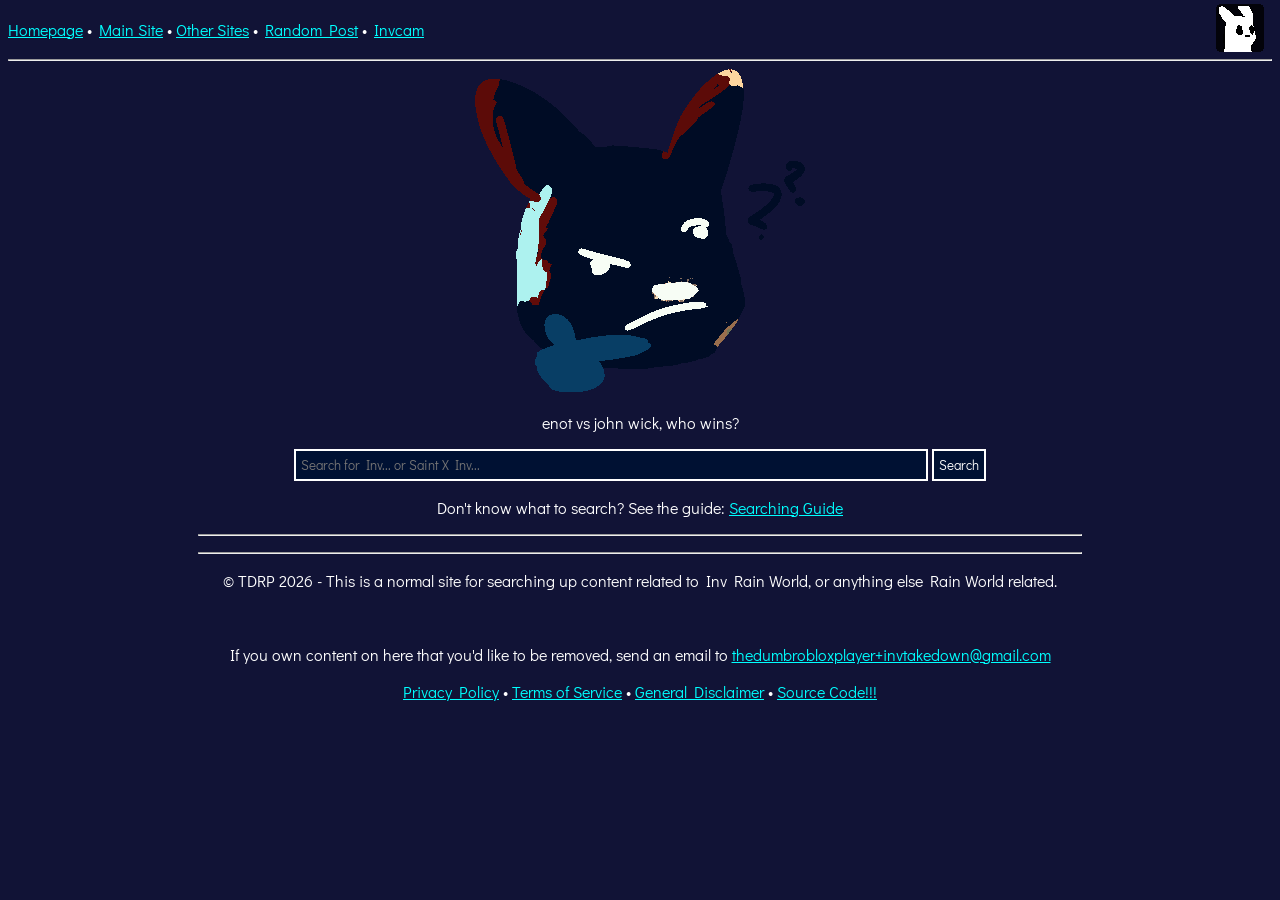
<file: index.html>
<!DOCTYPE html>
<html lang="en-US">
	<head>
		<title>enot621 - Homepage</title>
		<link rel="stylesheet" href="stylesheet.css">
		<link rel="preconnect" href="https://fonts.googleapis.com">
		<link rel="preconnect" href="https://fonts.gstatic.com" crossorigin>
		<link href="https://fonts.googleapis.com/css2?family=Didact+Gothic&family=DotGothic16&family=Pixelify+Sans:wght@400..700&family=Press+Start+2P&display=swap" rel="stylesheet">
		<link rel="icon" type="image/png" href="assets/icon.png">
		<meta name="keywords" content="Inv, Enot, Rain World, Saint">
		<meta name="author" content="TDRP">
		<meta name="description" content="looking for little old me? admit it, you missed me~">
		<meta name="viewport" content="width=device-width, initial-scale=1.0">
		<meta charset="utf-8">
		<script src="user.js"></script>
	</head>
	<body>
		<div class="topbar">
			<a href="index.html">Homepage</a> &bullet;
			<a href="https://tdrbot.github.io">Main Site</a> &bullet;
			<a href="https://tdrbot.github.io/projects">Other Sites</a> &bullet;
			<a href="random.html">Random Post</a> &bullet;
			<a href="https://www.youtube.com/watch?v=dQw4w9WgXcQ">Invcam</a>
			<a href="user.html"><img class="pfp-topbar" id="pfpUser" src="assets/pfp_surv.png" height="38px"></a>
		</div>
		<hr>
		<div class="center homepage">
			<div class="mascot-temp" id="mascot"></div>
			<p id="blurbHomepage"></p>
			<input style="width: 70%" type="text" id="searchInput" placeholder="Search for Inv... or Saint X Inv..." onkeydown="if(event.key === 'Enter') { searchMods(); }"> <button type="submit" onclick="searchMods();">Search</button>
			<br>
			<p>Don't know what to search? See the guide: <a href="guide-search.html">Searching Guide</a></p>
			<hr>
			<div id="modGrid" class="mod-grid"></div>
			<hr>
			<p>&copy; TDRP 2026 - This is a normal site for searching up content related to Inv Rain World, or anything else Rain World related.</p>
			<br>
			<p>If you own content on here that you'd like to be removed, send an email to <a href="mailto:thedumbrobloxplayer+invtakedown@gmail.com">thedumbrobloxplayer+invtakedown@gmail.com</a></i></p>
			<a href="privacy.html">Privacy Policy</a> &bullet;
			<a href="tos.html">Terms of Service</a> &bullet;
			<a href="disclaimer.html">General Disclaimer</a> &bullet;
			<a href="https://github.com/TDRBot/enot621">Source Code!!!</a>
		</div>
		<script src="search.js"></script>
		<script>
			let blurbs = [
				"Browse the Invternet... with no ads!",
				"Inv? Yes. Saint? Yes. Saint X Inv? Hmmm... I haven't decided yet.",
				"If you mistook this for another site... Sorry, I guess?",
				"Three feet yet big it's an Enot. They're waiting for the call of Andrew.",
				"Thanks, Andrew.",
				"sofanthiel",
				"\"Enot was never actually intended to be in the final version of Rain World: Downpour. Initially, AndrewFM created them as a more 'challenging' and 'silly' version of the Artificer campaign when we were first making the MSC mod back in 2017. However, our playtesters (having played Artificer right before) thought the campaign was too harsh for even the hardiest of Rain World players (Admittedly, as said before, the Inv campaign was made as a joke during 2017), and most of the dev team thought of deleting their entire campaign mid-way through development in favor of developing other campaigns such as the aforementioned Artificer and Saint campaign. However, AndrewFM was pretty persistent in keeping them in the game that eventually the rest of us conceded, and they ended up in the final version of More Slugcats. Thanks, Andrew,\" - riv otter",
				"AndrewFM egg > Chicken egg",
				"Nobody here but us slugcats!",
				"So my plans are RUINED because the website was REJECTED because APPARENTLY Inv isn't a \"\"\"real person,\"\"\" anyways here's the website.",
				"Yeah, Inv and Saint are gay. Keep scrolling.",
				"This website reuses code from <a href=\"https://github.com/TDRBot/undertale-mod-browser\" target=\"_blank\">UNDERTALE Mod Browser</a>.",
				"TDRP officially marries Inv TODAY!!!",
				"Plantex likes Saint. TDRP likes Inv. Inv X Saint? Plantex X TDRP? Hmmm... /j",
				"This website is such a waste of time and money lol.",
				"Gentle Rain World fans, welcome to enot621.",
				"Rule number one of enot621: You do not talk about enot621.<br>Rule number two of enot621: You do NOT talk about enot621.",
				"Rule number three of enot621: If someone yells \"Oh my gosh! e621!\", contacts the creator regarding the name, or leaves the site regarding the name, tell them the satire.",
				"Fourth rule of enot621: Only one guy operates the website.",
				"Fifth rule of enot621: One post at a time, fellas.",
				"Sixth rule of enot621: No <i>questionable</i> apparatuses or intentions.",
				"Seventh rule of enot621: The site will operate as long as it has to.",
				"And the eighth, and final rule for enot621: If this is your first time on the site, you have to view a post.",
				"He's the wawa boy with the wawa brigade.",
				"Five Pebbsi: Triple Affirmative. Now comes in three delicious flavors.<br><br>Would you like to try a sample?",
				"I genuinely wonder how many people can mistake this for another website.",
				"<img src=\"assets/pfp_enot1.png\">",
				"good night, <b><i>gamer...</i></b>",
				"goodbye, <b><i>gamer...</i></b>",
				"game over, <b><i>gamer...</i></b>",
				"rest in piece, <b><i>gamer...</i></b>",
				"rest in piss, <b><i>gamer...</i></b>",
				"?ploo",
				"<i>looking for little old me? admit it, you missed me~</i>",
				"Inv doesn't get any women because they don't go to the gym.",
				"\"guy who pronounced .png as 'dot pinge'\" - Toby Fox",
				"enot621 > e621",
				"Wordle 1,974 5/6<br><br>⬛🟩⬛⬛⬛<br>⬛⬛🟩⬛⬛<br>⬛⬛⬛⬛⬛<br>⬛⬛⬛🟨🟨<br>🟩🟩🟩🟩🟩",
				"enot vs john wick, who wins?",
				"X, the everything app got nothing on enot621 (trademarked)",
				"i can literally write whatever i want",
				"<a href=\"https://rainworld.miraheze.org/wiki/Inv\">https://rainworld.miraheze.org/wiki/Inv</a>"
			]
			
			let random = Math.floor(Math.random() * blurbs.length);
			
			document.getElementById('blurbHomepage').innerHTML = blurbs[random]
		</script>
		<script src="mascot.js"></script>
	</body>
</html>
</file>
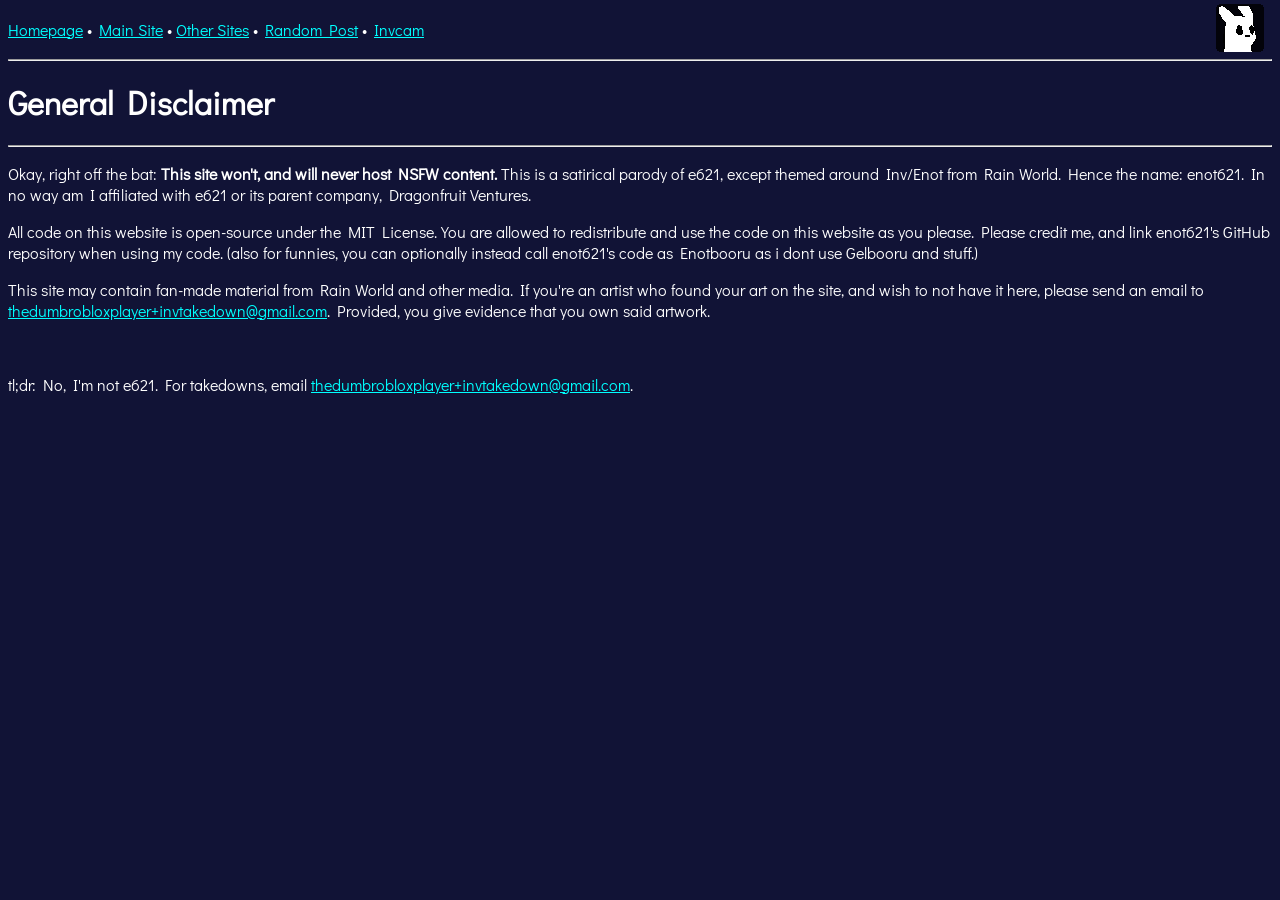
<file: disclaimer.html>
<!DOCTYPE html>
<html lang="en-US">
	<head>
		<title>enot621 - Disclaimer</title>
		<link rel="stylesheet" href="stylesheet.css">
		<link rel="preconnect" href="https://fonts.googleapis.com">
		<link rel="preconnect" href="https://fonts.gstatic.com" crossorigin>
		<link href="https://fonts.googleapis.com/css2?family=Didact+Gothic&family=DotGothic16&family=Pixelify+Sans:wght@400..700&family=Press+Start+2P&display=swap" rel="stylesheet">
		<link rel="icon" type="image/png" href="assets/icon.png">
		<meta name="keywords" content="Inv, Enot, Rain World, Saint">
		<meta name="author" content="TDRP">
		<meta name="description" content="looking for little old me? admit it, you missed me~">
		<meta name="viewport" content="width=device-width, initial-scale=1.0">
		<meta charset="utf-8">
		<script src="user.js"></script>
	</head>
	<body>
		<div class="topbar">
			<a href="index.html">Homepage</a> &bullet;
			<a href="https://tdrbot.github.io">Main Site</a> &bullet;
			<a href="https://tdrbot.github.io/projects">Other Sites</a> &bullet;
			<a href="random.html">Random Post</a> &bullet;
			<a href="https://www.youtube.com/watch?v=dQw4w9WgXcQ">Invcam</a>
			<a href="user.html"><img class="pfp-topbar" id="pfpUser" src="assets/pfp_surv.png" height="38px"></a>
		</div>
		<hr>
		<h1>General Disclaimer</h1>
		<hr>
		<p>Okay, right off the bat: <b>This site won't, and will never host NSFW content.</b> This is a satirical parody of e621, except themed around Inv/Enot from Rain World. Hence the name: enot621. In no way am I affiliated with e621 or its parent company, Dragonfruit Ventures.</p>
		<p>All code on this website is open-source under the MIT License. You are allowed to redistribute and use the code on this website as you please. Please credit me, and link enot621's GitHub repository when using my code. (also for funnies, you can optionally instead call enot621's code as Enotbooru as i dont use Gelbooru and stuff.)</p>
		<p>This site may contain fan-made material from Rain World and other media. If you're an artist who found your art on the site, and wish to not have it here, please send an email to <a href="mailto:thedumbrobloxplayer+invtakedown@gmail.com">thedumbrobloxplayer+invtakedown@gmail.com</a>. Provided, you give evidence that you own said artwork.</p>
		<br>
		<p>tl;dr: No, I'm not e621. For takedowns, email <a href="mailto:thedumbrobloxplayer+invtakedown@gmail.com">thedumbrobloxplayer+invtakedown@gmail.com</a>.</p>
	</body>
</html>
</file>
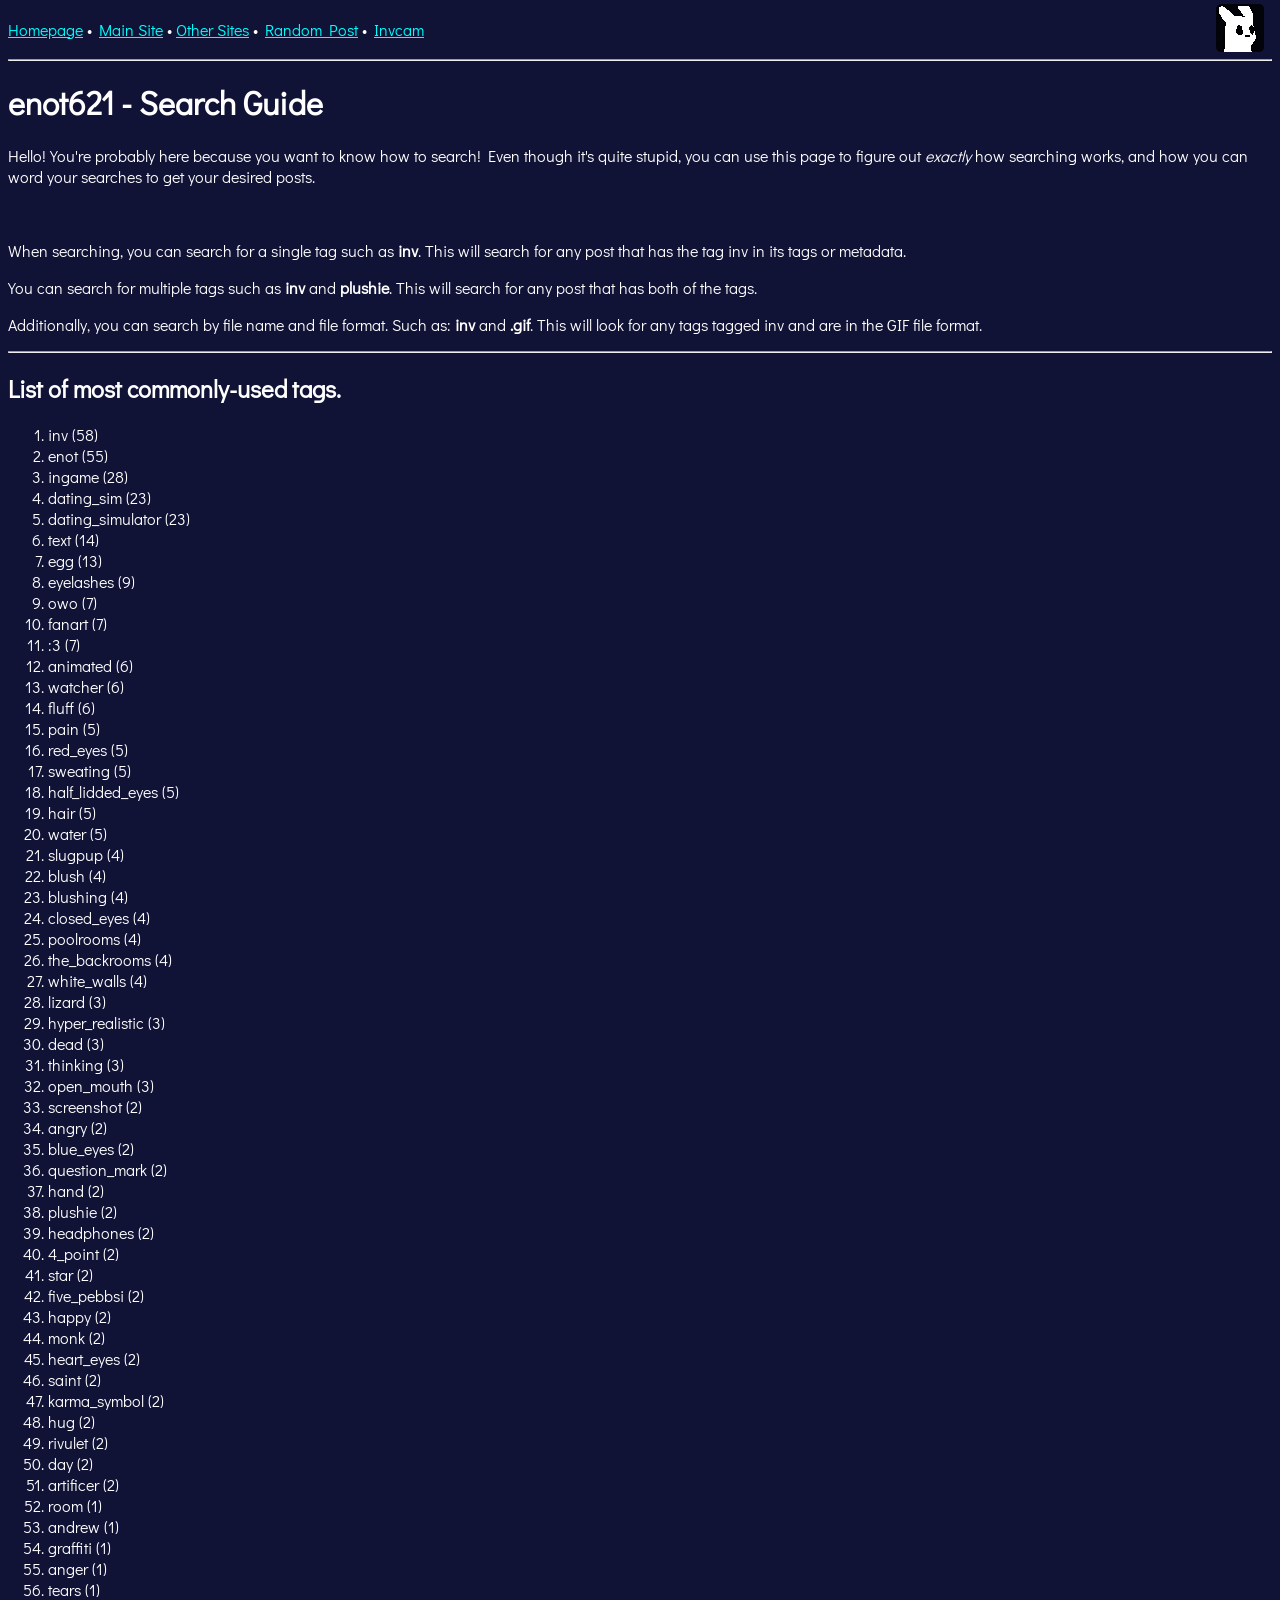
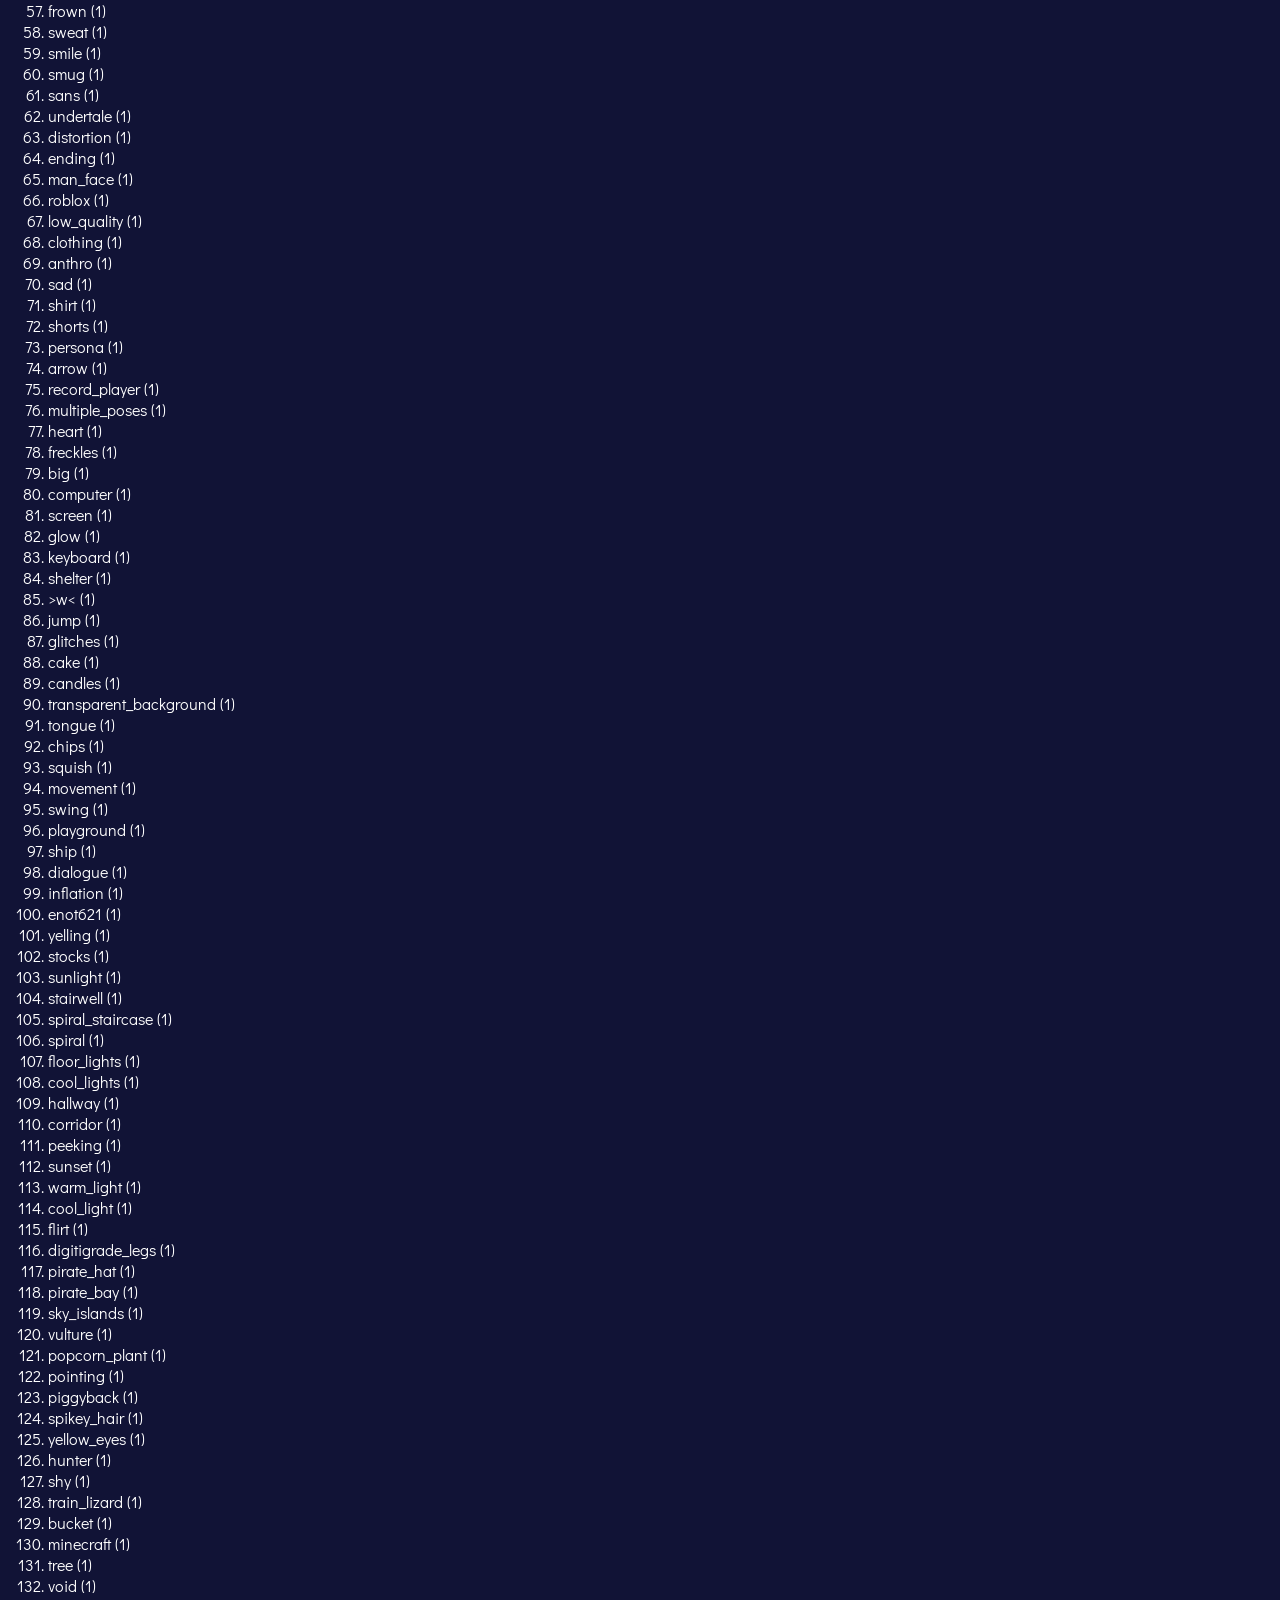
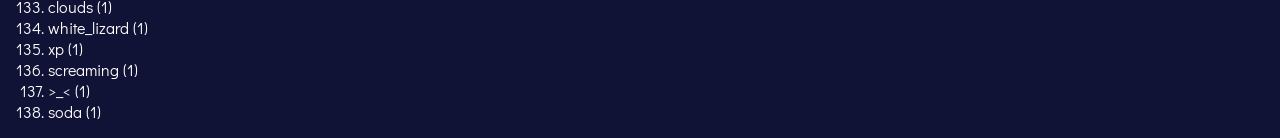
<file: guide-search.html>
<!DOCTYPE html>
<html lang="en-US">
	<head>
		<title>enot621 - Searching Guide</title>
		<link rel="stylesheet" href="stylesheet.css">
		<link rel="preconnect" href="https://fonts.googleapis.com">
		<link rel="preconnect" href="https://fonts.gstatic.com" crossorigin>
		<link href="https://fonts.googleapis.com/css2?family=Didact+Gothic&family=DotGothic16&family=Pixelify+Sans:wght@400..700&family=Press+Start+2P&display=swap" rel="stylesheet">
		<link rel="icon" type="image/png" href="assets/icon.png">
		<meta name="keywords" content="Inv, Enot, Rain World, Saint">
		<meta name="author" content="TDRP">
		<meta name="description" content="looking for little old me? admit it, you missed me~">
		<meta name="viewport" content="width=device-width, initial-scale=1.0">
		<meta charset="utf-8">
		<script src="user.js"></script>
	</head>
	<body>
		<div class="topbar">
			<a href="index.html">Homepage</a> &bullet;
			<a href="https://tdrbot.github.io">Main Site</a> &bullet;
			<a href="https://tdrbot.github.io/projects">Other Sites</a> &bullet;
			<a href="random.html">Random Post</a> &bullet;
			<a href="https://www.youtube.com/watch?v=dQw4w9WgXcQ">Invcam</a>
			<a href="user.html"><img class="pfp-topbar" id="pfpUser" src="assets/pfp_surv.png" height="38px"></a>
		</div>
		<hr>
		<h1>enot621 - Search Guide</h1>
		<p>Hello! You're probably here because you want to know how to search! Even though it's quite stupid, you can use this page to figure out <i>exactly</i> how searching works, and how you can word your searches to get your desired posts.</p>
		<br>
		<p>When searching, you can search for a single tag such as <b>inv</b>. This will search for any post that has the tag inv in its tags or metadata.</p>
		<p>You can search for multiple tags such as <b>inv</b> and <b>plushie</b>. This will search for any post that has both of the tags.</p>
		<p>Additionally, you can search by file name and file format. Such as: <b>inv</b> and <b>.gif</b>. This will look for any tags tagged inv and are in the GIF file format.</p>
		<hr>
		<h2>List of most commonly-used tags.</h2>
		<ol id="tagList"></ol>

		<script>
		async function loadTags() {
			const response = await fetch('./InvList.json');
			const posts = await response.json();

			const tagCounts = {};

			posts.forEach(post => {
				if (!post.Tags) return;

				post.Tags.trim().split(/\s+/).forEach(tag => {
					tag = tag.toLowerCase();

					if (tag) {
						tagCounts[tag] = (tagCounts[tag] || 0) + 1;
					}
				});
			});

			const sortedTags = Object.entries(tagCounts)
				.sort((a, b) => b[1] - a[1]);

			const tagList = document.getElementById('tagList');

			sortedTags.forEach(([tag, count]) => {
				const li = document.createElement('li');
				li.textContent = `${tag} (${count})`;
				tagList.appendChild(li);
			});
		}

		loadTags();
		</script>
	</body>
</html>
</file>
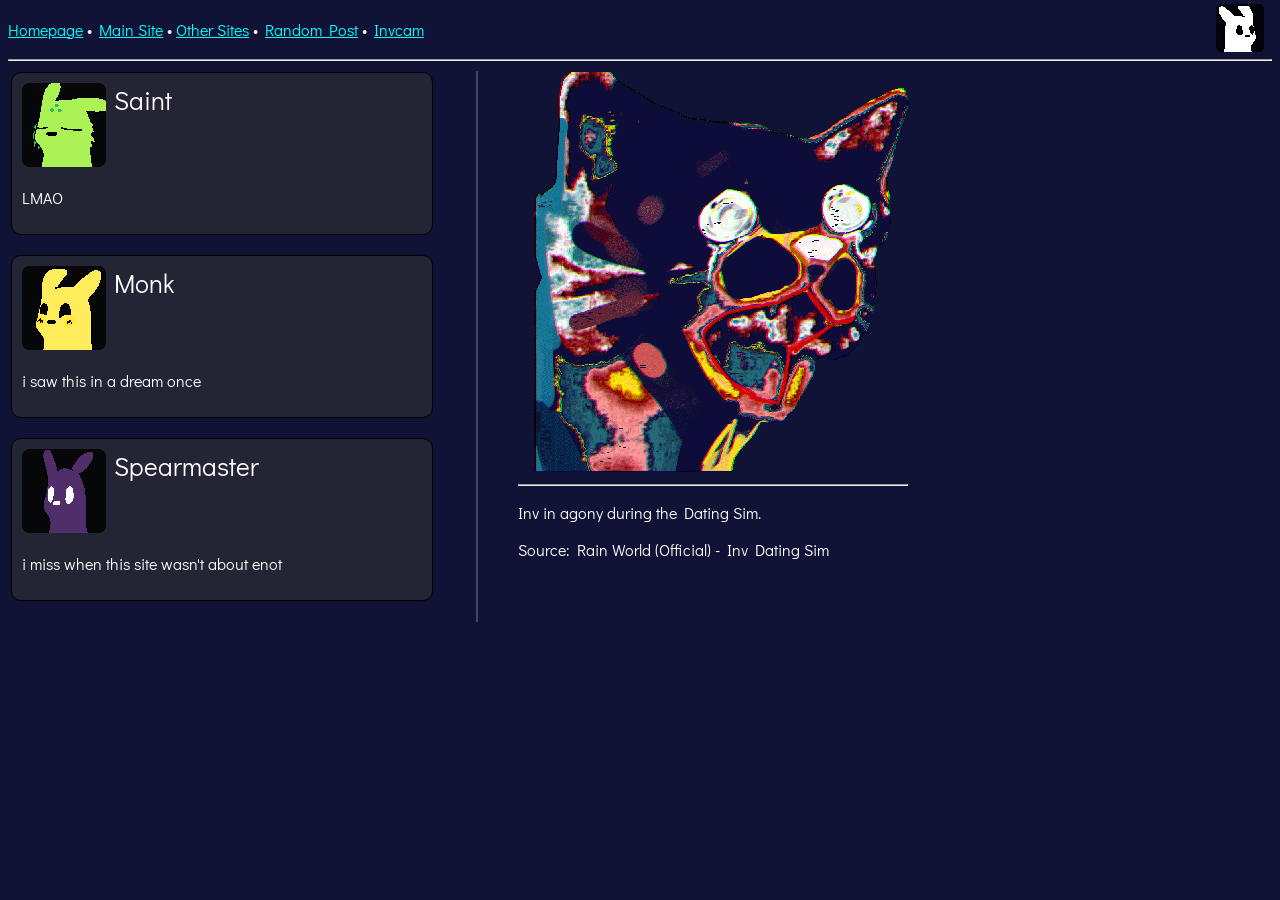
<file: posts.html>
<!DOCTYPE html>
<html lang="en-US">
	<head>
		<title>enot621 - Post</title>
		<link rel="stylesheet" href="stylesheet.css">
		<link rel="preconnect" href="https://fonts.googleapis.com">
		<link rel="preconnect" href="https://fonts.gstatic.com" crossorigin>
		<link href="https://fonts.googleapis.com/css2?family=Didact+Gothic&family=DotGothic16&family=Pixelify+Sans:wght@400..700&family=Press+Start+2P&display=swap" rel="stylesheet">
		<link rel="icon" type="image/png" href="assets/icon.png">
		<meta name="keywords" content="Inv, Enot, Rain World, Saint">
		<meta name="author" content="TDRP">
		<meta name="description" content="looking for little old me? admit it, you missed me~">
		<meta name="viewport" content="width=device-width, initial-scale=1.0">
		<meta charset="utf-8">
		<script src="user.js"></script>
	</head>

	<body>
		<div class="topbar">
			<a href="index.html">Homepage</a> &bullet;
			<a href="https://tdrbot.github.io">Main Site</a> &bullet;
			<a href="https://tdrbot.github.io/projects">Other Sites</a> &bullet;
			<a href="random.html">Random Post</a> &bullet;
			<a href="https://www.youtube.com/watch?v=dQw4w9WgXcQ">Invcam</a>
			<a href="user.html"><img class="pfp-topbar" id="pfpUser" src="assets/pfp_surv.png" height="38px"></a>
		</div>

		<hr>

		<table>
			<tr>
				<td class="comment-section" id="comments">
					<!-- Comments generated by post.js -->
				</td>

				<td class="post-content" id="post">
					<!-- Post generated by post.js -->
					<p>Loading post...</p>
				</td>
			</tr>
		</table>

		<script src="post.js"></script>
	</body>
</html>
</file>
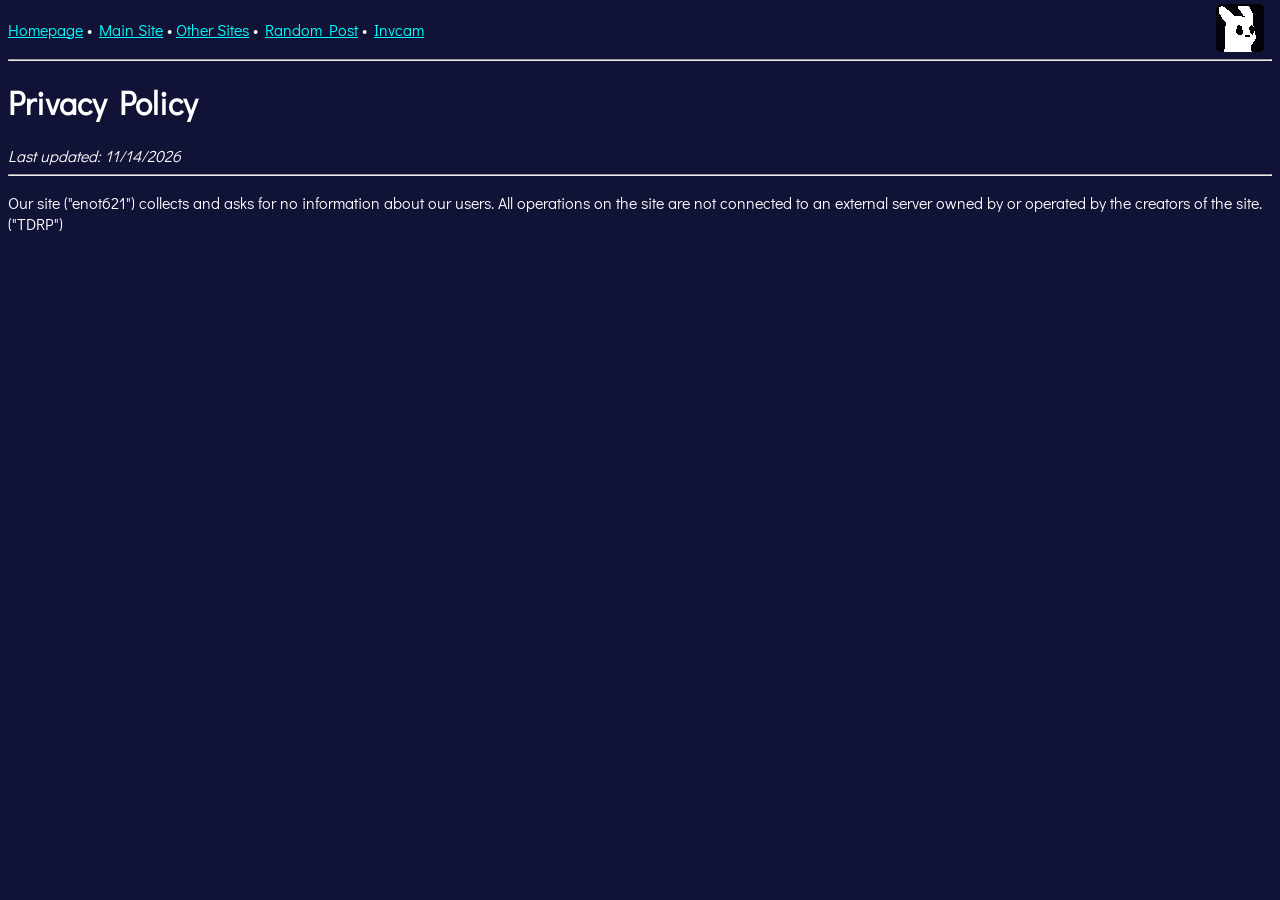
<file: privacy.html>
<!DOCTYPE html>
<html lang="en-US">
	<head>
		<title>enot621 - Privacy Policy</title>
		<link rel="stylesheet" href="stylesheet.css">
		<link rel="preconnect" href="https://fonts.googleapis.com">
		<link rel="preconnect" href="https://fonts.gstatic.com" crossorigin>
		<link href="https://fonts.googleapis.com/css2?family=Didact+Gothic&family=DotGothic16&family=Pixelify+Sans:wght@400..700&family=Press+Start+2P&display=swap" rel="stylesheet">
		<link rel="icon" type="image/png" href="assets/icon.png">
		<meta name="keywords" content="Inv, Enot, Rain World, Saint">
		<meta name="author" content="TDRP">
		<meta name="description" content="looking for little old me? admit it, you missed me~">
		<meta name="viewport" content="width=device-width, initial-scale=1.0">
		<meta charset="utf-8">
		<script src="user.js"></script>
	</head>
	<body>
		<div class="topbar">
			<a href="index.html">Homepage</a> &bullet;
			<a href="https://tdrbot.github.io">Main Site</a> &bullet;
			<a href="https://tdrbot.github.io/projects">Other Sites</a> &bullet;
			<a href="random.html">Random Post</a> &bullet;
			<a href="https://www.youtube.com/watch?v=dQw4w9WgXcQ">Invcam</a>
			<a href="user.html"><img class="pfp-topbar" id="pfpUser" src="assets/pfp_surv.png" height="38px"></a>
		</div>
		<hr>
		<h1>Privacy Policy</h1>
		<i>Last updated: 11/14/2026</i>
		<hr>
		<p>Our site ("enot621") collects and asks for no information about our users. All operations on the site are not connected to an external server owned by or operated by the creators of the site. ("TDRP")</p>
	</body>
</html>
</file>
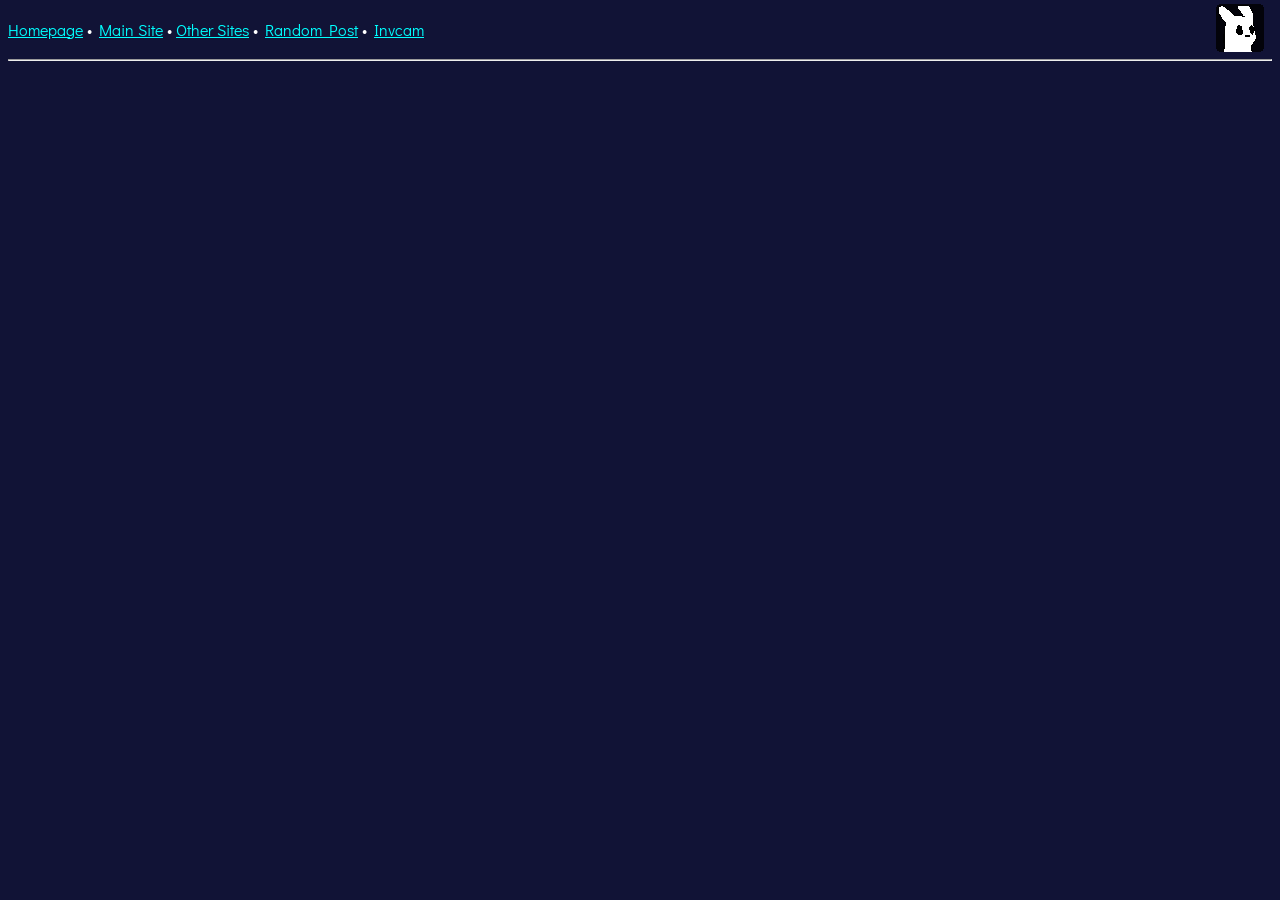
<file: template_page.html>
<!DOCTYPE html>
<html lang="en-US">
	<head>
		<title>enot621</title>
		<link rel="stylesheet" href="stylesheet.css">
		<link rel="preconnect" href="https://fonts.googleapis.com">
		<link rel="preconnect" href="https://fonts.gstatic.com" crossorigin>
		<link href="https://fonts.googleapis.com/css2?family=Didact+Gothic&family=DotGothic16&family=Pixelify+Sans:wght@400..700&family=Press+Start+2P&display=swap" rel="stylesheet">
		<link rel="icon" type="image/png" href="assets/icon.png">
		<meta name="keywords" content="Inv, Enot, Rain World, Saint">
		<meta name="author" content="TDRP">
		<meta name="description" content="looking for little old me? admit it, you missed me~">
		<meta name="viewport" content="width=device-width, initial-scale=1.0">
		<meta charset="utf-8">
		<script src="user.js"></script>
	</head>
	<body>
		<div class="topbar">
			<a href="index.html">Homepage</a> &bullet;
			<a href="https://tdrbot.github.io">Main Site</a> &bullet;
			<a href="https://tdrbot.github.io/projects">Other Sites</a> &bullet;
			<a href="random.html">Random Post</a> &bullet;
			<a href="https://www.youtube.com/watch?v=dQw4w9WgXcQ">Invcam</a>
			<a href="user.html"><img class="pfp-topbar" id="pfpUser" src="assets/pfp_surv.png" height="38px"></a>
		</div>
		<hr>
	</body>
</html>
</file>
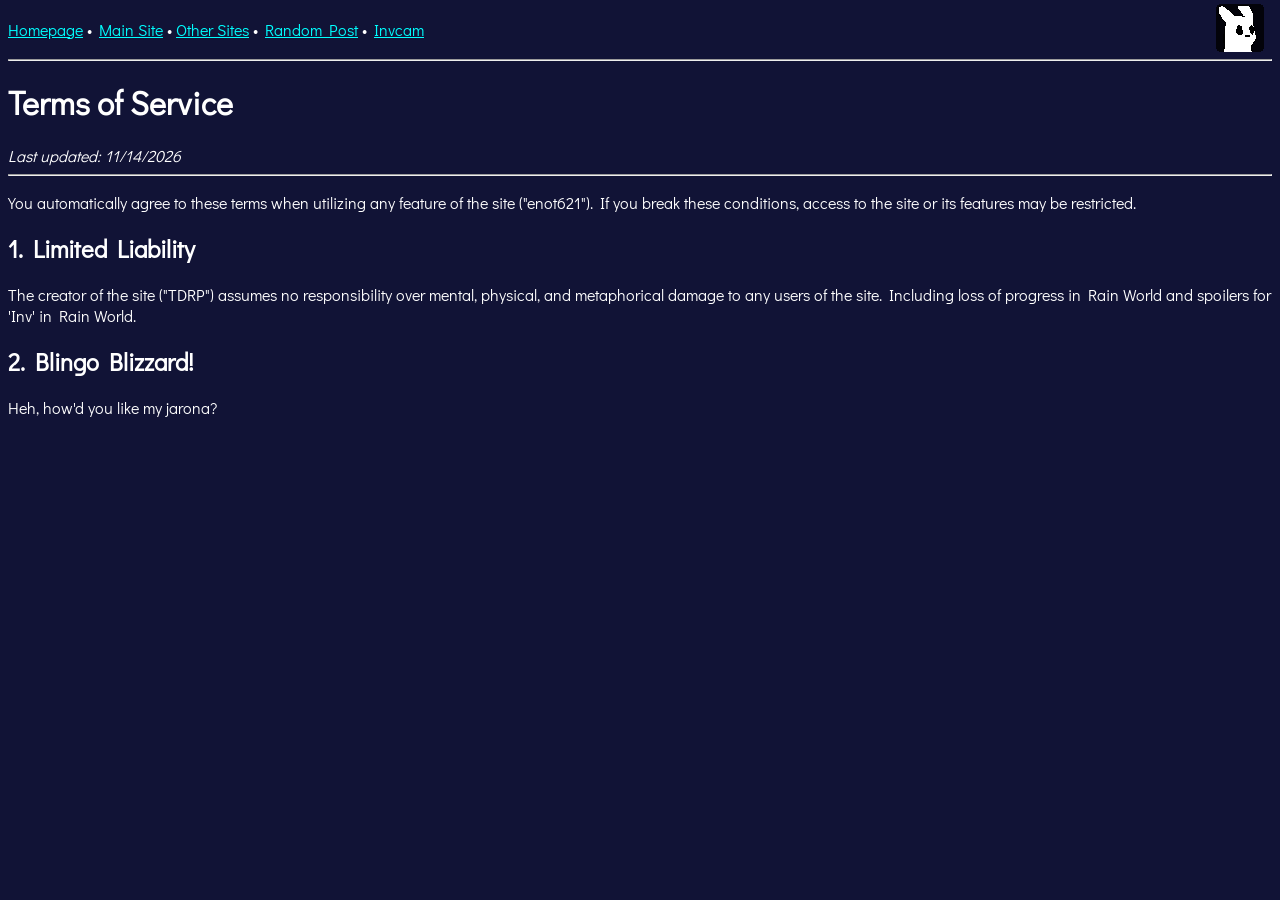
<file: tos.html>
<!DOCTYPE html>
<html lang="en-US">
	<head>
		<title>enot621 - Terms of Service</title>
		<link rel="stylesheet" href="stylesheet.css">
		<link rel="preconnect" href="https://fonts.googleapis.com">
		<link rel="preconnect" href="https://fonts.gstatic.com" crossorigin>
		<link href="https://fonts.googleapis.com/css2?family=Didact+Gothic&family=DotGothic16&family=Pixelify+Sans:wght@400..700&family=Press+Start+2P&display=swap" rel="stylesheet">
		<link rel="icon" type="image/png" href="assets/icon.png">
		<meta name="keywords" content="Inv, Enot, Rain World, Saint">
		<meta name="author" content="TDRP">
		<meta name="description" content="looking for little old me? admit it, you missed me~">
		<meta name="viewport" content="width=device-width, initial-scale=1.0">
		<meta charset="utf-8">
		<script src="user.js"></script>
	</head>
	<body>
		<div class="topbar">
			<a href="index.html">Homepage</a> &bullet;
			<a href="https://tdrbot.github.io">Main Site</a> &bullet;
			<a href="https://tdrbot.github.io/projects">Other Sites</a> &bullet;
			<a href="random.html">Random Post</a> &bullet;
			<a href="https://www.youtube.com/watch?v=dQw4w9WgXcQ">Invcam</a>
			<a href="user.html"><img class="pfp-topbar" id="pfpUser" src="assets/pfp_surv.png" height="38px"></a>
		</div>
		<hr>
		<h1>Terms of Service</h1>
		<i>Last updated: 11/14/2026</i>
		<hr>
		<p>You automatically agree to these terms when utilizing any feature of the site ("enot621"). If you break these conditions, access to the site or its features may be restricted.</p>
		<h2>1. Limited Liability</h2>
		<p>The creator of the site ("TDRP") assumes no responsibility over mental, physical, and metaphorical damage to any users of the site. Including loss of progress in Rain World and spoilers for 'Inv' in Rain World.</p>
		<h2>2. Blingo Blizzard!</h2>
		<p>Heh, how'd you like my jarona?</p>
	</body>
</html>
</file>
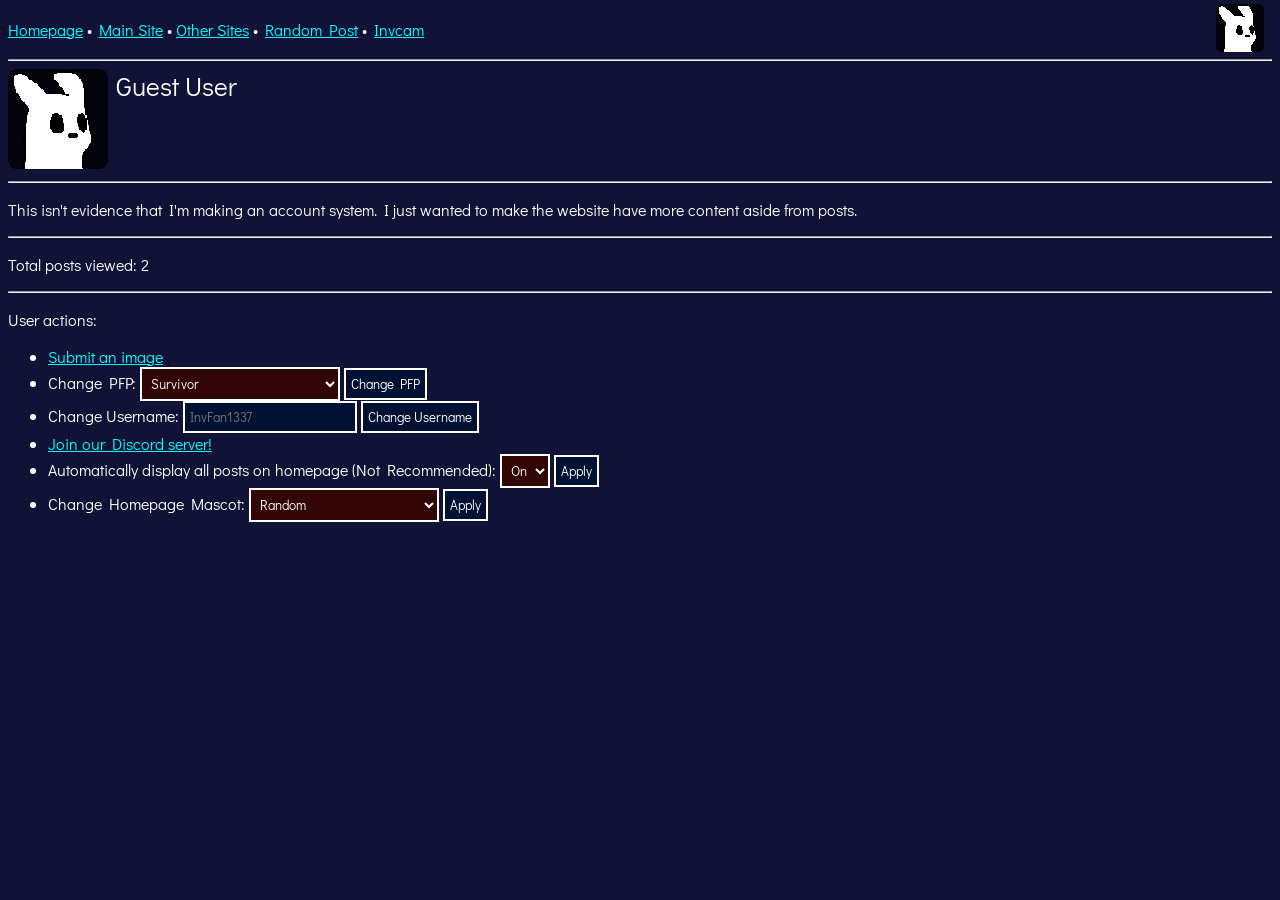
<file: user.html>
<!DOCTYPE html>
<html lang="en-US">
	<head>
		<title>enot621 - User Page</title>
		<link rel="stylesheet" href="stylesheet.css">
		<link rel="preconnect" href="https://fonts.googleapis.com">
		<link rel="preconnect" href="https://fonts.gstatic.com" crossorigin>
		<link href="https://fonts.googleapis.com/css2?family=Didact+Gothic&family=DotGothic16&family=Pixelify+Sans:wght@400..700&family=Press+Start+2P&display=swap" rel="stylesheet">
		<link rel="icon" type="image/png" href="assets/icon.png">
		<meta name="keywords" content="Inv, Enot, Rain World, Saint">
		<meta name="author" content="TDRP">
		<meta name="description" content="looking for little old me? admit it, you missed me~">
		<meta name="viewport" content="width=device-width, initial-scale=1.0">
		<meta charset="utf-8">
		<script src="user.js"></script>
	</head>

	<body>
		<div class="topbar">
			<a href="index.html">Homepage</a> &bullet;
			<a href="https://tdrbot.github.io">Main Site</a> &bullet;
			<a href="https://tdrbot.github.io/projects">Other Sites</a> &bullet;
			<a href="random.html">Random Post</a> &bullet;
			<a href="https://www.youtube.com/watch?v=dQw4w9WgXcQ">Invcam</a>
			<a href="user.html"><img class="pfp-topbar" id="pfpUser" src="assets/pfp_surv.png" height="38px"></a>
		</div>
		<hr>
		<img src="assets/pfp_surv.png" width="100px" id="pfpUserpage"><span class="comment-user" id="username">Guest User</span>
		<br>
		<hr>
		<p>This isn't evidence that I'm making an account system. I just wanted to make the website have more content aside from posts.</p>
		<hr>
		<p id="totalcount">Total posts viewed: Loading...</p>
		<hr>
		<p>User actions:</p>
		<ul>
			<li><a href="mailto:thedumbrobloxplayer+submitinv@gmail.com">Submit an image</a></li>
			<li>
				Change PFP:
				<select style="width: 200px;" id="pfpSelector" onchange="previewPfp()">
					<optgroup label="Slugcats">
						<option value="pfp_surv">Survivor</option>
						<option value="pfp_surv_construct">Survivor (Hard Hat)</option>
						<option value="pfp_monk">Monk</option>
						<option value="pfp_hunter">Hunter</option>
						<option value="pfp_gorm1">Gourmand</option>
						<option value="pfp_gorm2">Gourmand (Blushing)</option>
						<option value="pfp_arti1">Artificer</option>
						<option value="pfp_arti2">Artificer (Anime)</option>
						<option value="pfp_arti3">Artificer (Blushing)</option>
						<option value="pfp_spear">Spearmaster</option>
						<option value="pfp_riv">Rivulet</option>
						<option value="pfp_saint1">Saint</option>
						<option value="pfp_saint2">Saint (Angry)</option>
						<option value="pfp_saint3">Saint (Tongue)</option>
						<option value="pfp_saint4">Saint (Attunement)</option>
						<option value="pfp_enot1">Inv</option>
						<option value="pfp_enot2">Inv (Thinking)</option>
						<option value="pfp_enot3">Inv (fguhehehehe)</option>
						<option value="pfp_enot4">Inv (Egg)</option>
						<option value="pfp_watcher">Watcher</option>
						<option value="pfp_watcher_hide">Watcher (Invisible)</option>
					</optgroup>
					<optgroup label="Lizards">
						<option value="pfp_greenlizard">Green Lizard</option>
						<option value="pfp_pinklizard">Pink Lizard</option>
						<option value="pfp_bluelizard">Blue Lizard</option>
						<option value="pfp_whitelizard">White Lizard</option>
						<option value="pfp_yellowlizard">Yellow Lizard</option>
						<option value="pfp_blacklizard">Black Lizard</option>
						<option value="pfp_cyanlizard">Cyan Lizard</option>
						<option value="pfp_redlizard">Red Lizard</option>
					</optgroup>
					<optgroup label="Iterators">
						<option value="pfp_pebbles">Five Pebbles</option>
						<option value="pfp_moon">Looks to the Moon</option>
						<option value="pfp_nsh">No Significant Harassment</option>
						<option value="pfp_sliverofstraw">Sliver of Straw</option>
					</optgroup>
					<optgroup label="Lantern Mice">
						<option value="pfp_lanternmouse2">Lantern Mouse</option>
						<option value="pfp_lanternmouse1">Blue Lantern Mouse</option>
						<option value="pfp_lanternmouse3">Pink Lantern Mouse</option>
						<option value="pfp_lanternmouse4">Orange Lantern Mouse</option>
						<option value="pfp_lanternmouse1_noglow">Blue Lantern Mouse (No Glow)</option>
						<option value="pfp_lanternmouse3_noglow">Pink Lantern Mouse (No Glow)</option>
						<option value="pfp_lanternmouse4_noglow">Orange Lantern Mouse (No Glow)</option>
					</optgroup>
					<optgroup label="Miscellaneous">
						<option value="pfp_scavenger1">Scavenger</option>
						<option value="pfp_scavenger2">Scavenger (Angry)</option>
						<option value="pfp_vulture">Vulture</option>
						<option value="pfp_mirosbird">Miros Bird</option>
						<option value="pfp_observer1">Yellow Overseer (Iggy)</option>
						<option value="pfp_observer2">Blue Overseer</option>
						<option value="pfp_garbageworm1">Garbage Worm</option>
						<option value="pfp_garbageworm2">Garbage Worm (Angry)</option>
					</optgroup>
				</select>
				<button type="submit" onclick="submitPfp()">Change PFP</button>
			</li>
			<li>
				<label for="usernamechange">Change Username: </label>
				<input type="text" name="usernamechange" id="usernameinput" placeholder="InvFan1337">
				<button type="submit" onclick="changeUsername()">Change Username</button>
			</li>
			<li>
				<a href="https://tdrbot.github.io/redirect/discord">Join our Discord server!</a>
			</li>
			<li>
				<label>Automatically display all posts on homepage (Not Recommended): </label>
				<select id="settingAutosearch">
					<option value="true">On</option>
					<option value="false">Off</option>
				</select>
				<button type="submit" onclick="changeAutoSearch()">Apply</button>
			</li>
			<li>
				<label>Change Homepage Mascot: </label>
				<select id="mascotSelector">
					<optgroup label="Dynamic">
						<option value="random">Random</option>
						<option value="month">Monthly</option>
					</optgroup>
					<optgroup label="Slugcat Mascots">
						<option value="normal">Inv Thinking (Default)</option>
						<option value="rain">Survivor</option>
						<option value="invkiss">Inv Kiss</option>
						<option value="monk">Monk</option>
						<option value="arti">Artificer</option>
						<option value="rivy">Rivulet</option>
						<option value="hunter">Hunter</option>
					</optgroup>
					<optgroup label="Monthly Mascots">
						<option value="january">January (Saint)</option>
						<option value="february">February (Inv X Saint)</option>
						<option value="march">March (Inv)</option>
						<option value="easter">April (Watcher)</option>
						<option value="may">May (Inv and Slugpup)</option>
						<option value="june">June (Inv)</option>
						<option value="july">July (Watcher)</option>
						<option value="august">August (Monk)</option>
						<option value="september">September (Spearmaster)</option>
						<option value="october">October (Saint)</option>
						<option value="november">November (Gourmand)</option>
						<option value="december">December (Saint)</option>
					</optgroup>
				</select>
				<button type="submit" onclick="changeMascot()">Apply</button>
		</ul>
	</body>
</html>
</file>
<file: stylesheet.css>
/*/------------------------------------ 
   MASCOTS
/*/

.mascot-temp {
	width: 330px;
	height: 323px;
	display: inline-table;
}

.mascot {
	background-image: url('assets/mascot.png');
	width: 330px;
	height: 323px;
	display: inline-table;
}

.mascot:hover {
	background-image: url('assets/mascot-hover.png');
}

.mascot-rain {
	background-image: url('assets/mascot_rain.png');
	width: 330px;
	height: 323px;
	display: inline-table;
}

.mascot-rain:hover {
	background-image: url('assets/mascot_rain_hover.png');
}

.mascot-invkiss {
	background-image: url('assets/mascot_invkiss.png');
	width: 330px;
	height: 323px;
	display: inline-table;
}

.mascot-invkiss:hover {
	background-image: url('assets/mascot_invkiss_hover.png');
}

.mascot-monk {
	background-image: url('assets/mascot_monk.png');
	width: 330px;
	height: 323px;
	display: inline-table;
}

.mascot-monk:hover {
	background-image: url('assets/mascot_monk_hover.png');
}

.mascot-easter {
	background-image: url('assets/mascot_easter.png');
	width: 330px;
	height: 323px;
	display: inline-table;
}

.mascot-easter:hover {
	background-image: url('assets/mascot_easter_hover.png');
}

.mascot-arti {
	background-image: url('assets/mascot_arti.png');
	width: 330px;
	height: 323px;
	display: inline-table;
}

.mascot-arti:hover {
	background-image: url('assets/mascot_arti_hover.png');
}

.mascot-rivy {
	background-image: url('assets/mascot_rivy.png');
	width: 330px;
	height: 323px;
	display: inline-table;
}

.mascot-rivy:hover {
	background-image: url('assets/mascot_rivy_hover.png');
}

.mascot-hunter {
	background-image: url('assets/mascot_hunter.png');
	width: 330px;
	height: 323px;
	display: inline-table;
}

/*/------------------------------------ 
   MONTLY MASCOTS
/*/

.mascot-january {
	background-image: url('assets/mascot_january.png');
	width: 330px;
	height: 323px;
	display: inline-table;
}

.mascot-february {
	background-image: url('assets/mascot_february.png');
	width: 330px;
	height: 323px;
	display: inline-table;
}

.mascot-march {
	background-image: url('assets/mascot_march.png');
	width: 330px;
	height: 323px;
	display: inline-table;
}

.mascot-may {
	background-image: url('assets/mascot_may.png');
	width: 330px;
	height: 323px;
	display: inline-table;
}

.mascot-june {
	background-image: url('assets/mascot_june.png');
	width: 330px;
	height: 323px;
	display: inline-table;
}

.mascot-july {
	background-image: url('assets/mascot_july.png');
	width: 330px;
	height: 323px;
	display: inline-table;
}

.mascot-august {
	background-image: url('assets/mascot_august.png');
	width: 330px;
	height: 323px;
	display: inline-table;
}

.mascot-september {
	background-image: url('assets/mascot_september.png');
	width: 330px;
	height: 323px;
	display: inline-table;
}

.mascot-october {
	background-image: url('assets/mascot_october.png');
	width: 330px;
	height: 323px;
	display: inline-table;
}

.mascot-november {
	background-image: url('assets/mascot_november.png');
	width: 330px;
	height: 323px;
	display: inline-table;
}

.mascot-december {
	background-image: url('assets/mascot_december.png');
	width: 330px;
	height: 323px;
	display: inline-table;
}


/*/------------------------------------ 
   REST OF CSS
/*/

body {
	background-color: #111336;
	font-family: Didact Gothic, sans-serif;
	color: white;
	image-rendering: pixelated;
	margin-top: 0px;
	margin-left: 8px;
	margin-right: 8px;
}

.center {
	text-align: center;
	justify-content: center;
}

.homepage {
	margin-bottom: 75px;
	margin-left: 15%;
	margin-right: 15%;
}

.mod-grid {
	display: grid;
	grid-template-columns: repeat(auto-fill, minmax(180px, 1fr));
	gap: 5px;
}

.foto-card img {
	width: 100%;
	display: flex;
}

.foto-card {
	width: 180px;
}

a {
	color: #00ffff;
}

a:hover {
	color: #00eeff;
}

a:visited {
	color: #00ffff;
}

.pfp-topbar {
	height: 48px;
	position: absolute;
	right: 16px;
	top: 4px;
}

.topbar {
	margin-top:19px;
	margin-bottom: 19px;
}

.comment-section {
	border-right: 40px solid #ffffff00;
	display: flex;
	max-width: 464px;
	flex-direction: column;
}

.comment-user {
	vertical-align: top;
	font-size: 26px;
	margin-left: 8px;
}

.comment p {
	display: inline-block;
	text-align: left;
	position: sticky;
}

.comment {
	background-color: #3333338a;
	border: solid 1px black;
	border-radius: 10px;
	width: 400px;
	max-width: 400px;
	padding: 10px;
	display: block;
	margin-bottom: 20px;
}

.post-content {
	border-left: 2px solid #aaaaaa55;
	padding-left: 40px;
	vertical-align: top;
}

.post-content img {
	max-width: 50vw;
}


.admin-user {
    color: #ffff55;
}

button {
	background-color: #001133;
	color: white;
	border: 2px solid white;
	font-family: inherit;
	padding: 5px;
	cursor: pointer;
}

input {
	background-color: #001133;
	border: 2px solid white;
	color: white;
	padding: 5px;
	cursor: text;
	font-family: inherit;
}

select, option {
	background-color: #330606;
	color: white;
	padding: 5px;
	border: solid 2px white;
	font-family: inherit;
}
</file>
